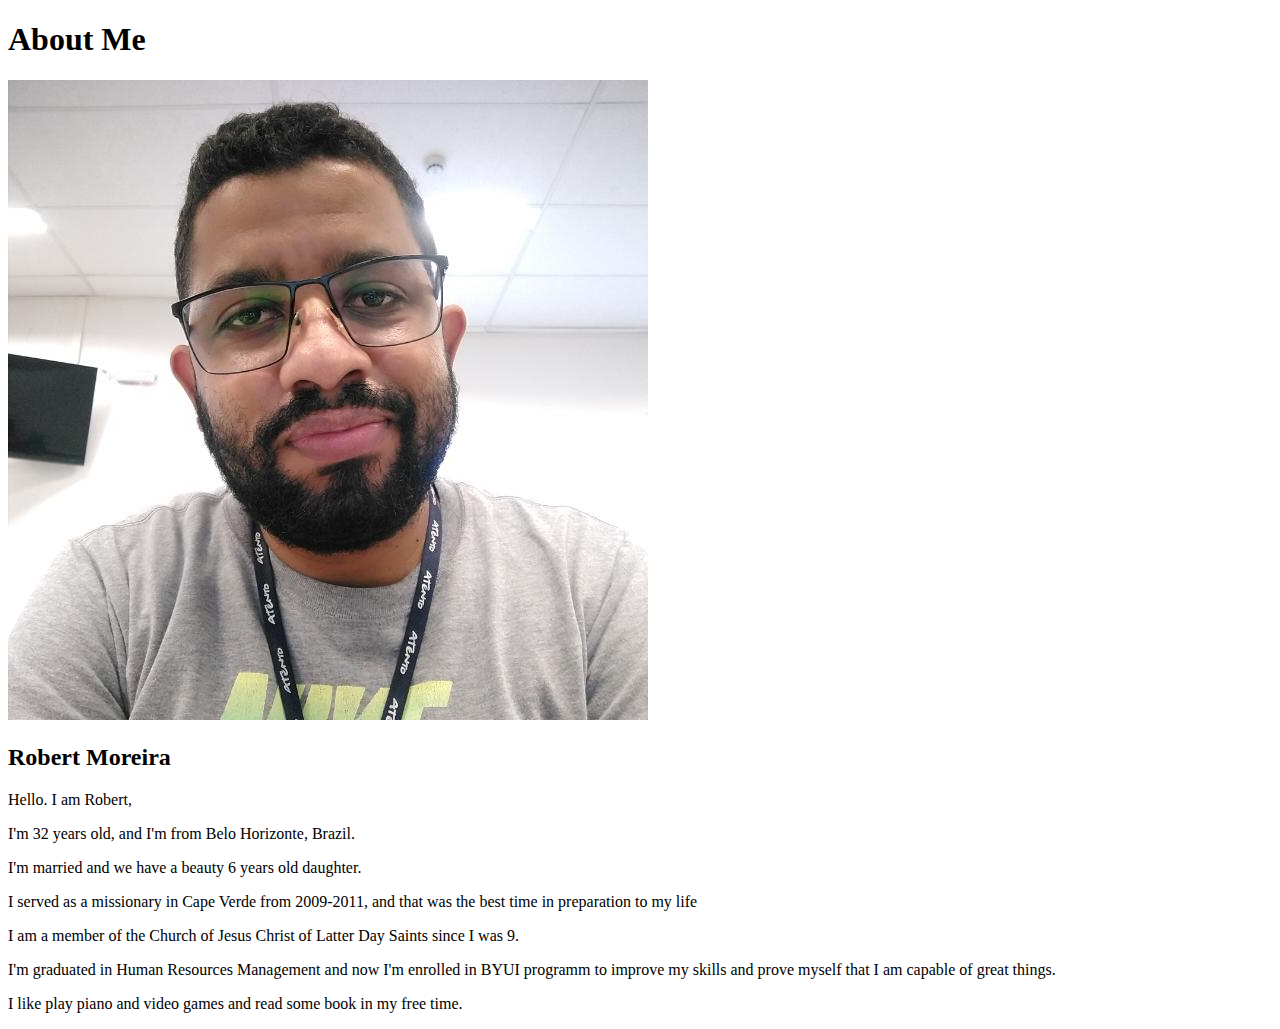
<file: aboutme/index.html>
<!DOCTYPE html>
<html lang="en">
<head>
    <meta charset="UTF-8">
    <meta http-equiv="X-UA-Compatible" content="IE=edge">
    <meta name="viewport" content="width=device-width, initial-scale=1.0">
    <title>All About Me</title>
</head>
<body>
    <h1>About Me</h1>
    <img alt="Image of me?" src="images/my_photo.jpg" >
    <h2>Robert Moreira</h2>
    <p>Hello. I am Robert,</p>
    </p>I'm 32 years old, and I'm from Belo Horizonte, Brazil.</p>
    </p>I'm married and we have a beauty 6 years old daughter.</p>
    </p>I served as a missionary in Cape Verde from 2009-2011, and that was the best time in preparation to my life</p>   
    </p>I am a member of the Church of Jesus Christ of Latter Day Saints since I was 9.</p> 
    </p>I'm graduated in Human Resources Management and now I'm enrolled in BYUI programm to improve my skills and prove myself that
    I am capable of great things. </p>
    </p>I like play piano and video games and read some book in my free time.</p>
</body>
</html>
</file>
